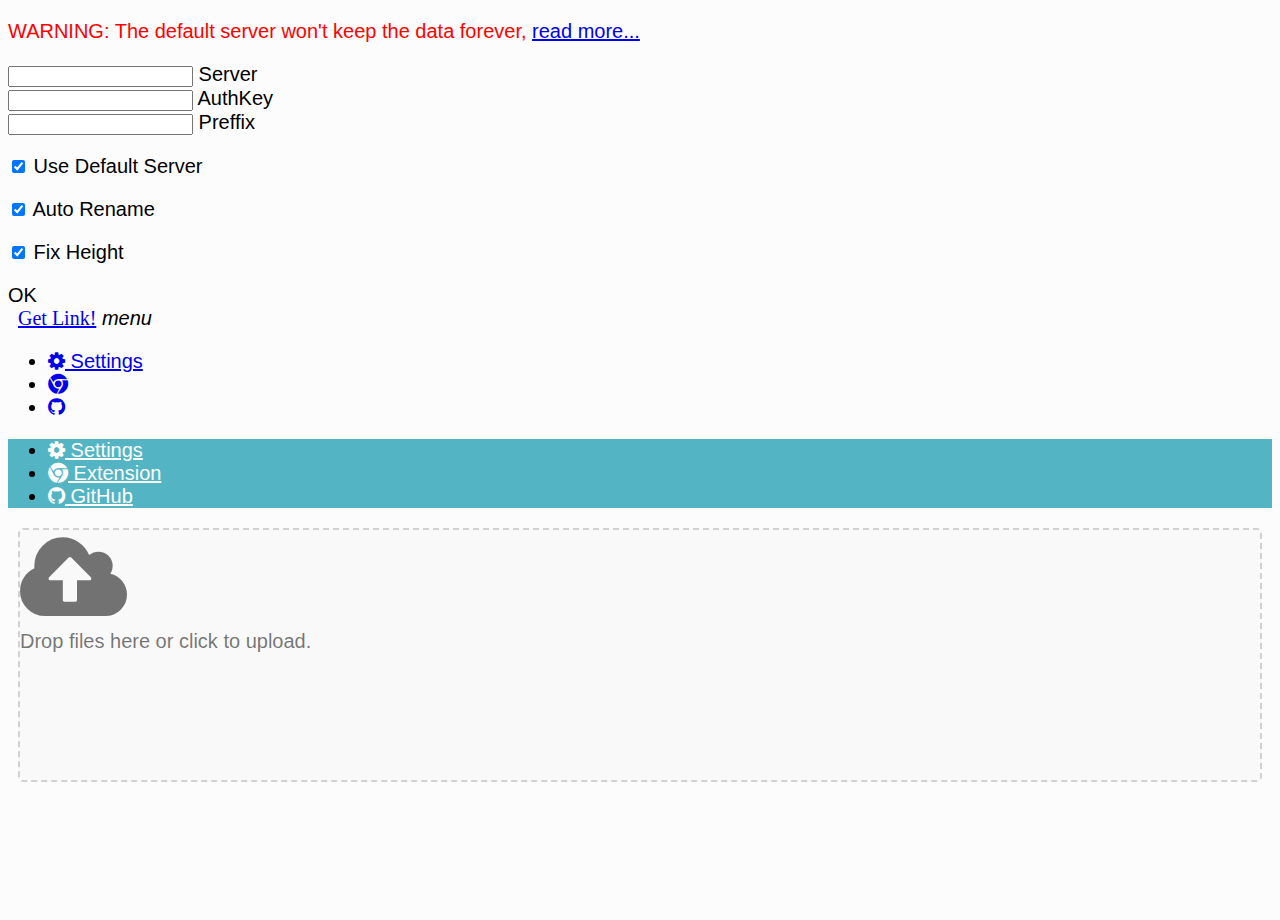
<file: index.html>
<!DOCTYPE html>
<html>

<head>
    <meta charset="utf-8">
    <title>Get Link! - The simplest way to get the link :-)</title>
    <link href="https://dn-getlink.qbox.me/6uqyekgumobt9.ico" rel="shortcut icon">
    <meta http-equiv="X-UA-Compatible" content="IE=edge,chrome=1">
    <meta name="viewport" content="width=device-width, initial-scale=1.0, maximum-scale=1.0">
    <link rel="stylesheet" href="//fonts.302.at/css?family=Orbitron|Sigmar+One|Material+Icons|Josefin+Sans">
    <link rel="stylesheet" href="//dn-cdnjs-cn.qbox.me/ajax/libs/font-awesome/4.5.0/css/font-awesome.min.css">
    <link rel="stylesheet" href="//dn-cdnjs-cn.qbox.me/ajax/libs/materialize/0.97.5/css/materialize.min.css" media="screen,projection">
    <link rel="stylesheet" href="//dn-cdnjs-cn.qbox.me/ajax/libs/dropzone/4.2.0/min/dropzone.min.css">
    <link rel="stylesheet" href="src/main.css">
</head>

<body>
    <div id="settings-modal" class="modal modal-fixed-footer">
        <div class="modal-content">
            <p>WARNING: The default server won't keep the data forever,
                <a href="https://github.com/int64ago/getlink" target="_blank">read more...</a>
            </p>
            <div class="row">
                    <div class="input-field">
                        <input placeholder="" id="getlink_server" type="text">
                        <label for="getlink_server">Server</label>
                    </div>
                    <div class="input-field">
                        <input placeholder="" id="getlink_auth_key" type="text">
                        <label for="getlink_auth_key">AuthKey</label>
                    </div>
                    <div class="input-field">
                        <input placeholder="" id="getlink_preffix" type="text">
                        <label for="getlink_preffix">Preffix</label>
                    </div>
                    <p>
                        <input type="checkbox" class="filled-in" id="getlink_default_server" checked="checked" />
                        <label for="getlink_default_server">Use Default Server</label>
                    </p>
                    <p>
                        <input type="checkbox" class="filled-in" id="getlink_auto_rename" checked="checked" />
                        <label for="getlink_auto_rename">Auto Rename</label>
                    </p>
                    <p>
                        <input type="checkbox" class="filled-in" id="getlink_fixheight" checked="checked" />
                        <label for="getlink_fixheight">Fix Height</label>
                    </p>
            </div>
        </div>
        <div class="modal-footer">
            <a class="modal-action modal-close waves-effect waves-green btn-flat">OK</a>
        </div>
    </div>
    <nav>
        <div class="nav-wrapper cyan accent-4">
            <a href="/" class="brand-logo">Get Link!</a>
            <a data-activates="mobile-menu" class="button-collapse">
                <i class="material-icons">menu</i>
            </a>
            <ul class="right hide-on-med-and-down">
                <li class="getlink-remove-all">
                    <a class="waves-effect waves-light">
                        <i class="fa fa-trash"></i> <span style="color: #EE6E73">Clean</span>
                    </a>
                </li>
                <li>
                    <a class="modal-trigger waves-effect waves-light" href="#settings-modal">
                        <i class="fa fa-cog"></i> Settings
                    </a>
                </li>
                <li>
                    <a href="https://goo.gl/S7YxOS" target="_blank" title="Chrome Extension">
                        <i class="fa fa-chrome"></i>
                    </a>
                </li>
                <li>
                    <a href="https://github.com/int64ago/getlink" target="_blank" title="Source Code">
                        <i class="fa fa-github"></i>
                    </a>
                </li>
            </ul>
            <ul class="side-nav" id="mobile-menu">
                <li class="getlink-remove-all">
                    <a class="waves-effect waves-light">
                        <i class="fa fa-trash"></i> <span style="color: #EE6E73">Clean</span>
                    </a>
                </li>
                <li>
                    <a class="modal-trigger waves-effect waves-light" href="#settings-modal">
                        <i class="fa fa-cog"></i> Settings
                    </a>
                </li>
                <li>
                    <a href="https://goo.gl/S7YxOS" target="_blank">
                        <i class="fa fa-chrome"></i> Extension
                    </a>
                </li>
                <li>
                    <a href="https://github.com/int64ago/getlink" target="_blank">
                        <i class="fa fa-github"></i> GitHub
                    </a>
                </li>
            </ul>
        </div>
    </nav>
    <form action="https://up.qbox.me/" class="dropzone" id="my-awesome-dropzone">
        <div class="dz-message">
            <i class="fa fa-cloud-upload fa-5x"></i>
            <div>Drop files here or click to upload.</div>
        </div>
    </form>
    <div id="getlink_preview" class="row">
        <!-- Append dynamicly. -->
    </div>
    <script src="//dn-cdnjs-cn.qbox.me/ajax/libs/dropzone/4.2.0/min/dropzone.min.js"></script>
    <script src="//dn-cdnjs-cn.qbox.me/ajax/libs/jquery/2.1.4/jquery.min.js"></script>
    <script src="//dn-cdnjs-cn.qbox.me/ajax/libs/materialize/0.97.5/js/materialize.min.js"></script>
    <script src="//dn-cdnjs-cn.qbox.me/ajax/libs/clipboard.js/1.5.5/clipboard.min.js"></script>
    <script src="src/main.js"></script>
</body>

</html>
</file>
<file: src/main.css>
.dropzone {
    border: 2px dashed #D1D1D1;
    border-radius: 5px;
    background: #F9F9F9;
    color: rgba(0, 0, 0, .54);
    margin: 10px;
    height: 250px;
}

.dropzone .dz-message {
    font-weight: 400;
}

.dropzone .dz-message .note {
    font-size: 0.8em;
    font-weight: 200;
    display: block;
    margin-top: 1.4rem;
}

.dz-preview:hover {
    cursor: pointer;
}

html,
body {
    height: 100%;
    font-family: 'Orbitron', sans-serif;
    font-size: 20px;
    font-weight: 300;
    background-color: #FCFCFC;
    text-rendering: optimizeLegibility;
}

.side-nav {
    background-color: #005C6A;
}

.brand-logo {
    margin-left: 10px;
    font-family: 'Sigmar One', cursive;
}

.card-action {
    padding: 10px;
    font-size: 12px;
}

.card-action a {
    cursor: pointer;
}

.switch label input[type=checkbox]:checked+.lever:after {
    background-color: #00B8D4;
}

.switch label input[type=checkbox]:checked+.lever {
    background-color: white;
}

.switch label .lever:after {
    background-color: #BDBDBD;
    box-shadow: 0 1px 3px 1px rgba(255, 255, 255, 0.4);
}

.switch label {
    color: white;
}

.side-nav,
.side-nav a:hover,
.side-nav li:hover,
.side-nav li.active {
    background-color: #53B5C4;
}

.side-nav a {
    color: white;
}

#settings-modal {
    font-family: 'Josefin Sans', sans-serif;
}

#settings-modal > .modal-content > p {
    color: red;
}

.toast {
    font-size: 15px;
    word-break: normal;
    background-color: red;
}

.fa-check {
    color: green;
    visibility: hidden;
}

.fa-times {
    color: red;
    visibility: hidden;
}

.fa-trash {
    cursor: pointer;
    color: #EE6E73;
}

.getlink-remove-all {
    display: none;
}

@media (max-width: 600px) {
    .dz-message {
        font-size: 16px;
    }
}
</file>
